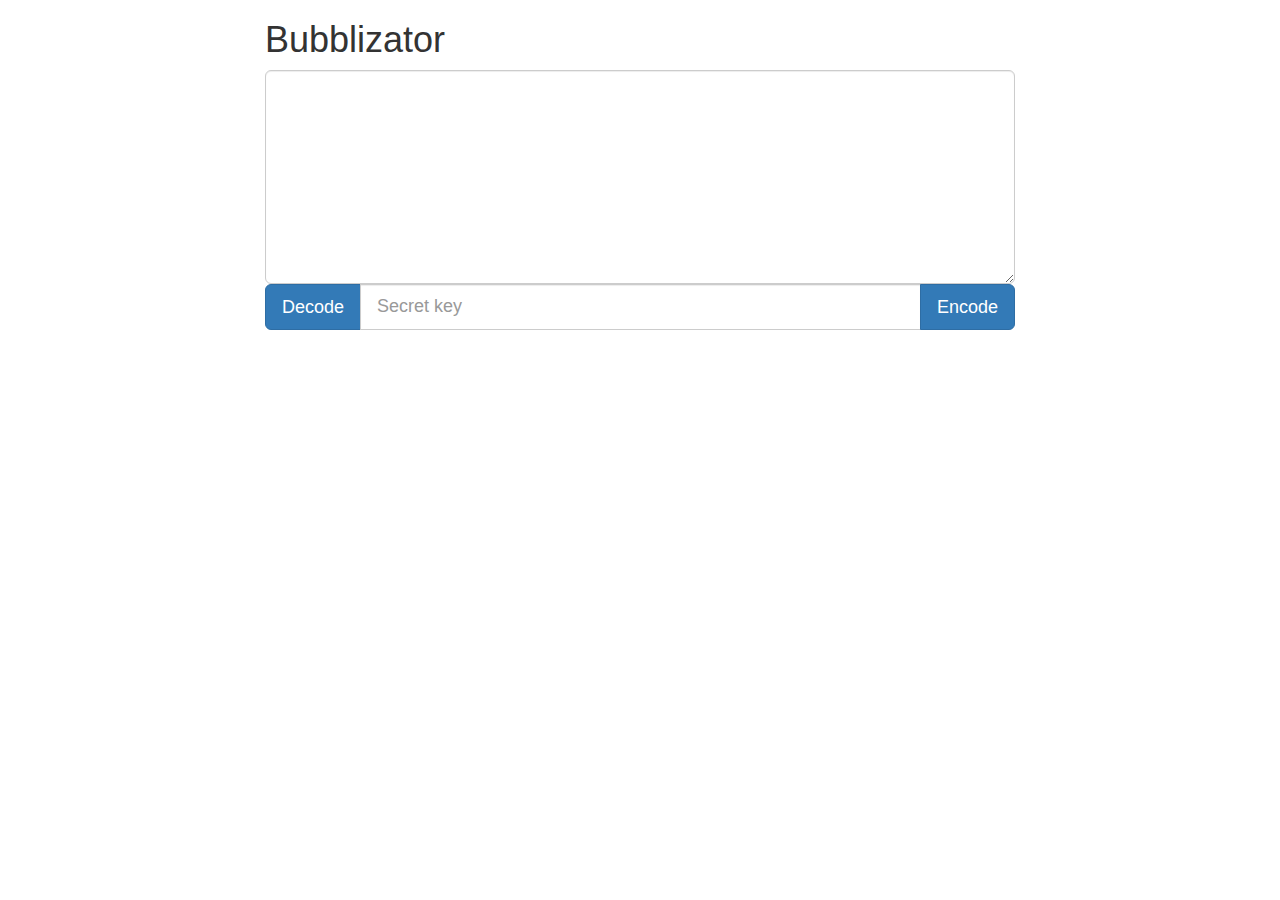
<file: demo/index.html>
<!DOCTYPE html>
<html>
    <head>
        <title>Bubblizator</title>
        <meta charset="UTF-8">
        <meta name="viewport" content="width=device-width, initial-scale=1.0">

        <link rel="stylesheet" type="text/css" href="https://maxcdn.bootstrapcdn.com/bootstrap/3.3.2/css/bootstrap.min.css">
        <link rel="stylesheet" type="text/css" href="https://bootswatch.com/yeti/bootstrap.min.css">
        <link rel="stylesheet" type="text/css" href="all.css">
    </head>
    <body>
        <div class="container">
            <div class="row">
                <div class="col-md-8 col-md-offset-2">
                    <h1>Bubblizator</h1>
                    <div class="row">
                        <div class="col-xs-12">
                            <form>
                                <textarea name="input" class="form-control input-lg" rows="8"></textarea>
                                <div class="input-group">
                                    <span class="input-group-btn">
                                        <button id="decode-btn" class="btn btn-lg btn-primary" type="button">Decode</button>
                                    </span>
                                    <input type="text" name="key" class="form-control input-lg" placeholder="Secret key">
                                    <span class="input-group-btn">
                                        <button id="encode-btn" class="btn btn-lg btn-primary" type="button">Encode</button>
                                    </span>
                                </div>
                            </form>
                        </div>
                    </div>
                </div>
            </div>
        </div>

        <script type="text/javascript" src="https://cdnjs.cloudflare.com/ajax/libs/jquery/2.1.3/jquery.min.js"></script>
        <script type="text/javascript" src="https://maxcdn.bootstrapcdn.com/bootstrap/3.3.2/js/bootstrap.min.js"></script>
        <script type="text/javascript" src="../hash/md5.min.js"></script>
        <script type="text/javascript" src="../hash/sha512.min.js"></script>
        <script type="text/javascript" src="../bubblizator.js"></script>
        <script type="text/javascript" src="main.js"></script>
    </body>
</html>
</file>
<file: demo/all.css>
textarea[name=input] {
    resize: vertical;
    min-height: 4em;
}
</file>
